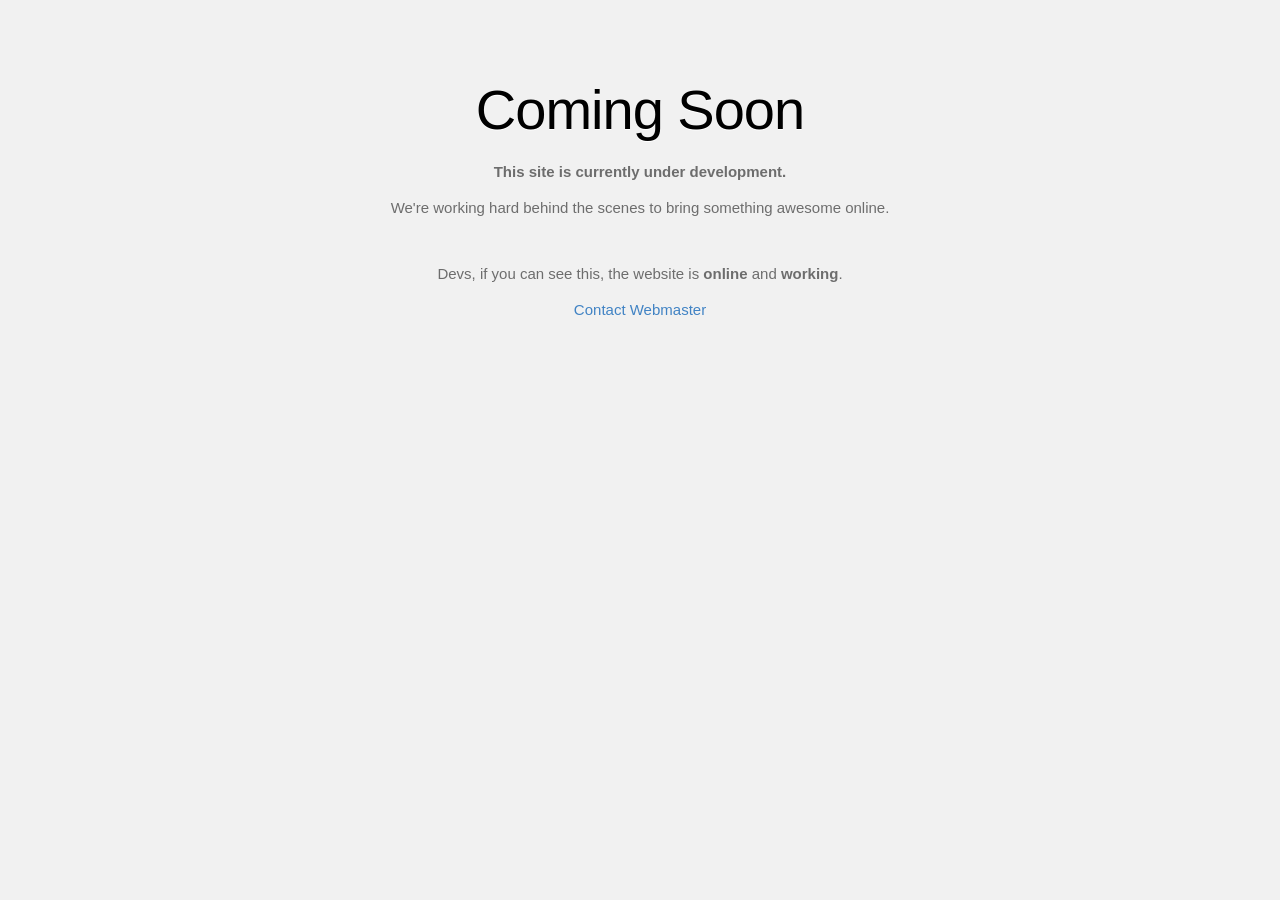
<file: index.html>
<!DOCTYPE html>
<html>
  <head>
    <meta charset="utf-8">
    <title>Site In Progress</title>

    <style>
      body {
        background-color: #f1f1f1;
        margin: 0;
        font-family: "Helvetica Neue", Helvetica, Arial, sans-serif;
      }

      .container {
        margin: 80px auto 40px auto;
        width: 600px;
        text-align: center;
      }

      h1 {
        letter-spacing: -1px;
        line-height: 60px;
        font-size: 56px;
        font-weight: 100;
        margin: 0 0 20px 0;
        text-shadow: 0 1px 0 #fff;
      }

      p {
        color: rgba(0, 0, 0, 0.55);
        margin: 12px 0;
        line-height: 1.6;
        font-size: 15px;
      }

      a {
        color: #4183c4;
        text-decoration: none;
      }

      a:hover {
        text-decoration: underline;
      }

      #dev-note {
        display: none;
        margin-top: 30px;
        padding: 12px;
        background: #fafafa;
        border: 1px solid #ddd;
        border-radius: 4px;
        color: #666;
        font-size: 14px;
      }

      code {
        background: #eee;
        padding: 2px 5px;
        border-radius: 3px;
        font-family: Consolas, Monaco, monospace;
      }
    </style>
  </head>

  <body>
    <div class="container">
      <h1>Coming Soon</h1>

      <p><strong>This site is currently under development.</strong></p>

      <p>
        We're working hard behind the scenes to bring something awesome online.
      </p>

      <br>

      <p>
        Devs, if you can see this, the website is <b>online</b> and <b>working</b>.
      </p>

      <p>
        <a href="mailto:itzjpn@outlook.com">Contact Webmaster</a>
      </p>

      <div id="dev-note"></div>
    </div>

    <script>
      (function () {
        const params = new URLSearchParams(window.location.search);
        const url = params.get("url");

        if (url) {
          const note = document.getElementById("dev-note");

          const escapedURL = url
            .replace(/&/g, "&amp;")
            .replace(/</g, "&lt;")
            .replace(/>/g, "&gt;")
            .replace(/"/g, "&quot;")
            .replace(/'/g, "&#039;");

          note.innerHTML =
            'Note to devs: <code>' +
            escapedURL +
            '</code> is currently functioning. The DNS is set up correctly.';

          note.style.display = "block";
        }
      })();
    </script>
  </body>
</html>
</file>
